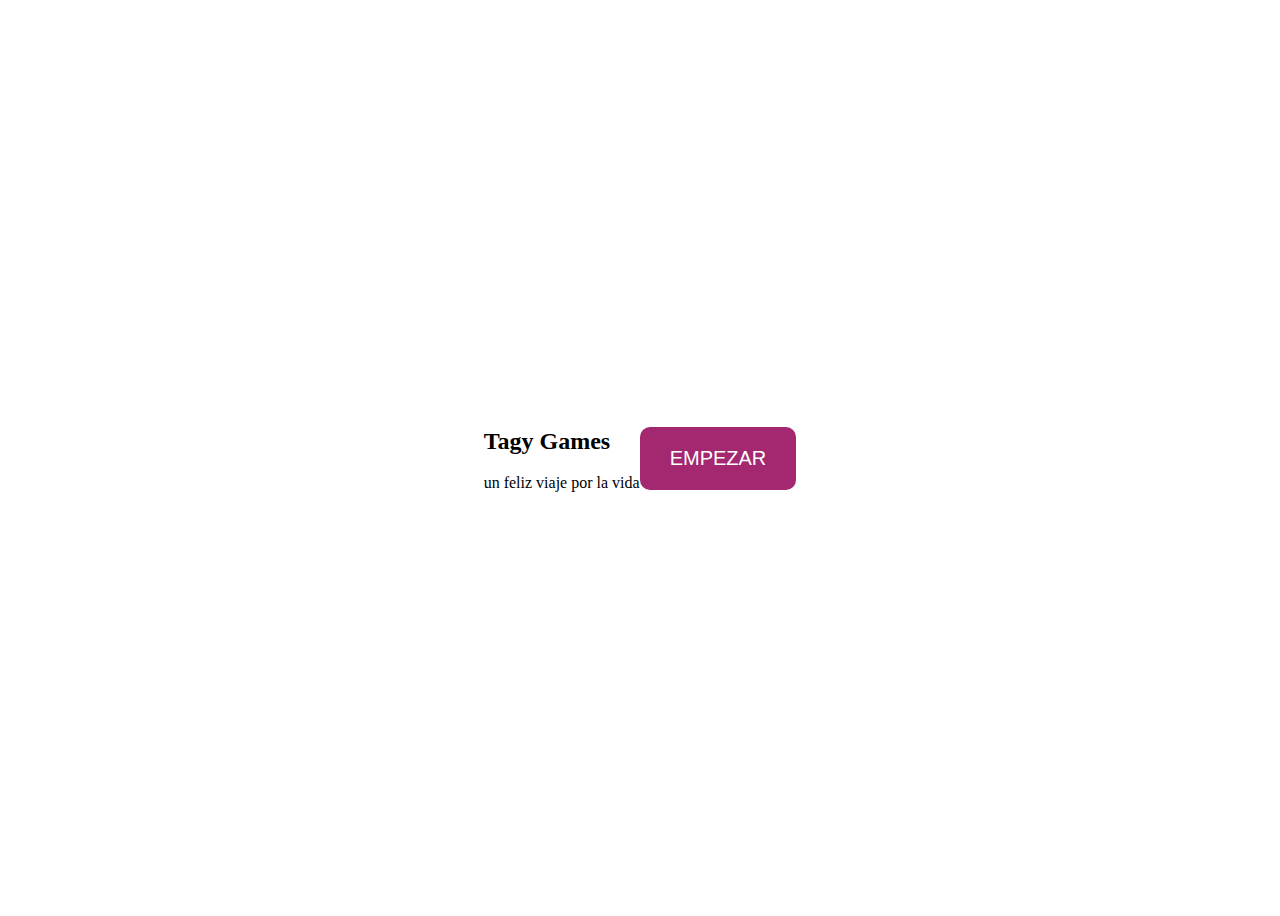
<file: index.html>
<!DOCTYPE html>
<html lang="en">
<head>
    <meta charset="UTF-8">
    <meta name="viewport" content="width=device-width, initial-scale=1.0">
    <title>Bienvenido</title>
    <link rel="stylesheet" href="Style(index.html).css">
</head>
<body>

<!--     <a  class="btn"href="file:///C:/Users/48366467/Downloads/Proyecto%20Tagy-1/index.html">Enlaces</a> 
 -->



<div class="container-form">
    <div class="form-information">
        <div class="form-information-childs">
            <h2>Tagy Games</h2>
            <p>un feliz viaje por la vida</p>
        </div>
    </div>
</div>

<a class = "btn" href="Pagina2.html">EMPEZAR</a>

</body>
</html>
</file>
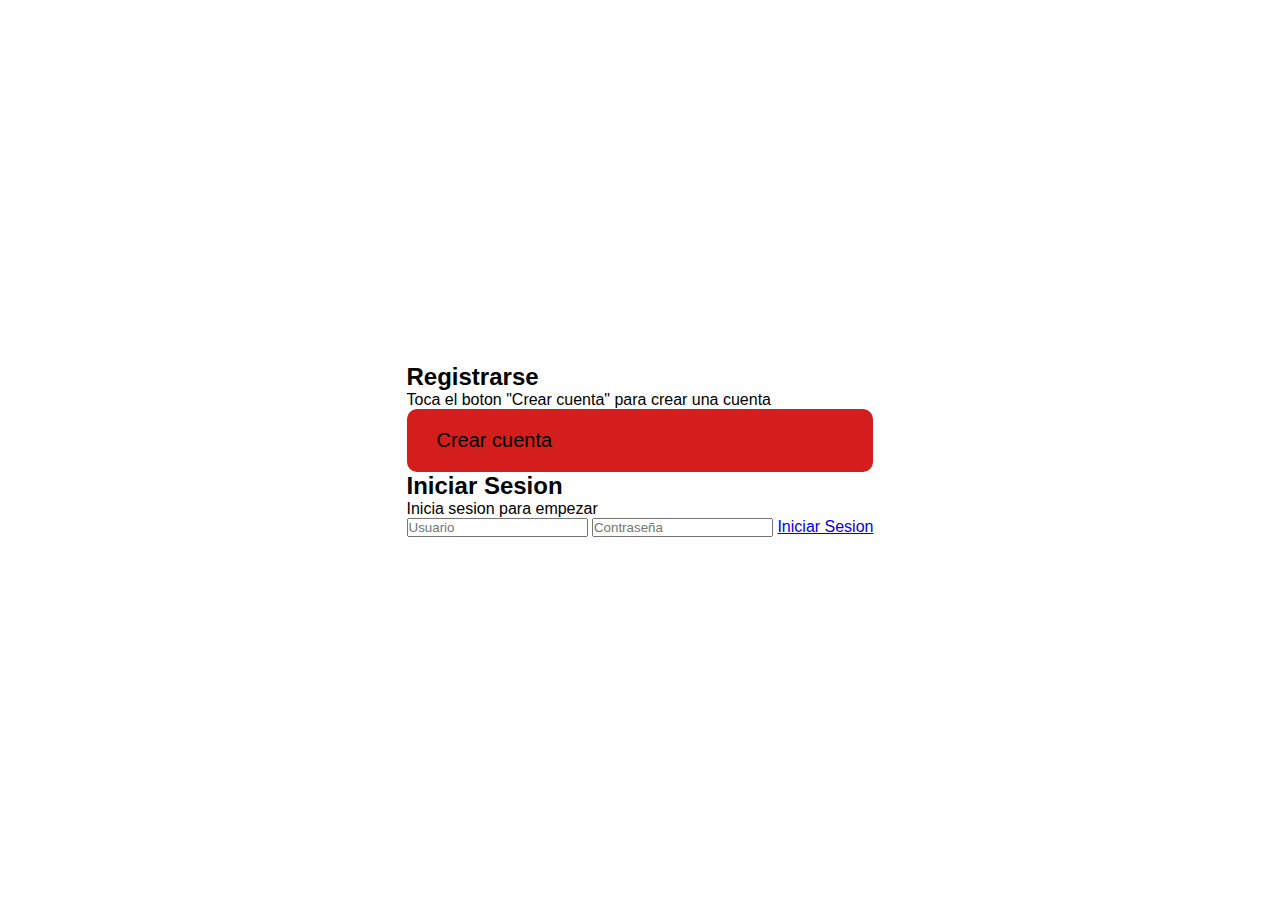
<file: Pagina2.html>
<!DOCTYPE html>
<html lang="en">
<head>
    <meta charset="UTF-8">
    <meta name="viewport" content="width=device-width, initial-scale=1.0">
    <title>Iniciar Sesion Y Registro</title>
    <link rel="stylesheet" href="style.css">
</head>
<body>
    <div class="container-form">
        <div class="form-information">
            <div class="info-childs">
                <h2>Registrarse</h2>
                <p>Toca el boton "Crear cuenta" para crear una cuenta</p>
                <a class = "button" href="Pagina3.html">Crear cuenta</a>
            </div>
        </div>
        <div class="form-information">
            <div class="information-childs">
                <h2>Iniciar Sesion</h2>
                <p>Inicia sesion para empezar</p>
                <div class="icons"></div>
                <form>
                    <label></label>
                    <i class='bx bx-user'></i>
                    <input type="text" placeholder="Usuario">
                    </label>
                    <label>
                        <i class='bx bx-lock-alt'></i>
                        <input type="password" placeholder="Contraseña">
                    </label>
                    <a class = "butom" href="Pagina4.html">Iniciar Sesion</a>
                </form> 
            </div>
        </div>
    </div>

    <!--     <a  class="button"href="file:///C:/Users/48366467/Downloads/Proyecto%20Tagy-1/index.html">Enlaces</a> 
 -->

    
</body>
</html>
</file>
<file: Style(index.html).css>
/* Pagina 1(Inicio)
 */
.btn {
    display: block;
    font-family: 'Trebuchet MS', 'Lucida Sans Unicode', 'Lucida Grande', 'Lucida Sans', Arial, sans-serif;
    background-color: rgb(163, 40, 112);
    color: white;
    border-radius: 10px;
    padding: 20px 30px;
    text-decoration: none;
    font-size: 20px;
}

body {
    background-size: contain;
    display: flex;
    align-items: center;
    justify-content: center;
    height: 100vh;
}
</file>
<file: style.css>
/* Pagina 2 (Iniciar sesion y Registrarse*/

* {
padding: 0;
margin: 0;
box-sizing: border-box;
font-family: "Monsterrat", sans-serif;
}
body {
    display: flex;
    align-items: center;
    justify-content: center;
    height: 100vh;
    background-size: cove;
    background-repeat: no-repeat;
}

.button {
        display: block;
    font-family: 'Trebuchet MS', 'Lucida Sans Unicode', 'Lucida Grande', 'Lucida Sans', Arial, sans-serif;
    background-color: rgb(212, 30, 30);
    color: rgb(0, 0, 0);
    border-radius: 10px;
    padding: 20px 30px;
    text-decoration: none;
    font-size: 20px;
}
</file>
